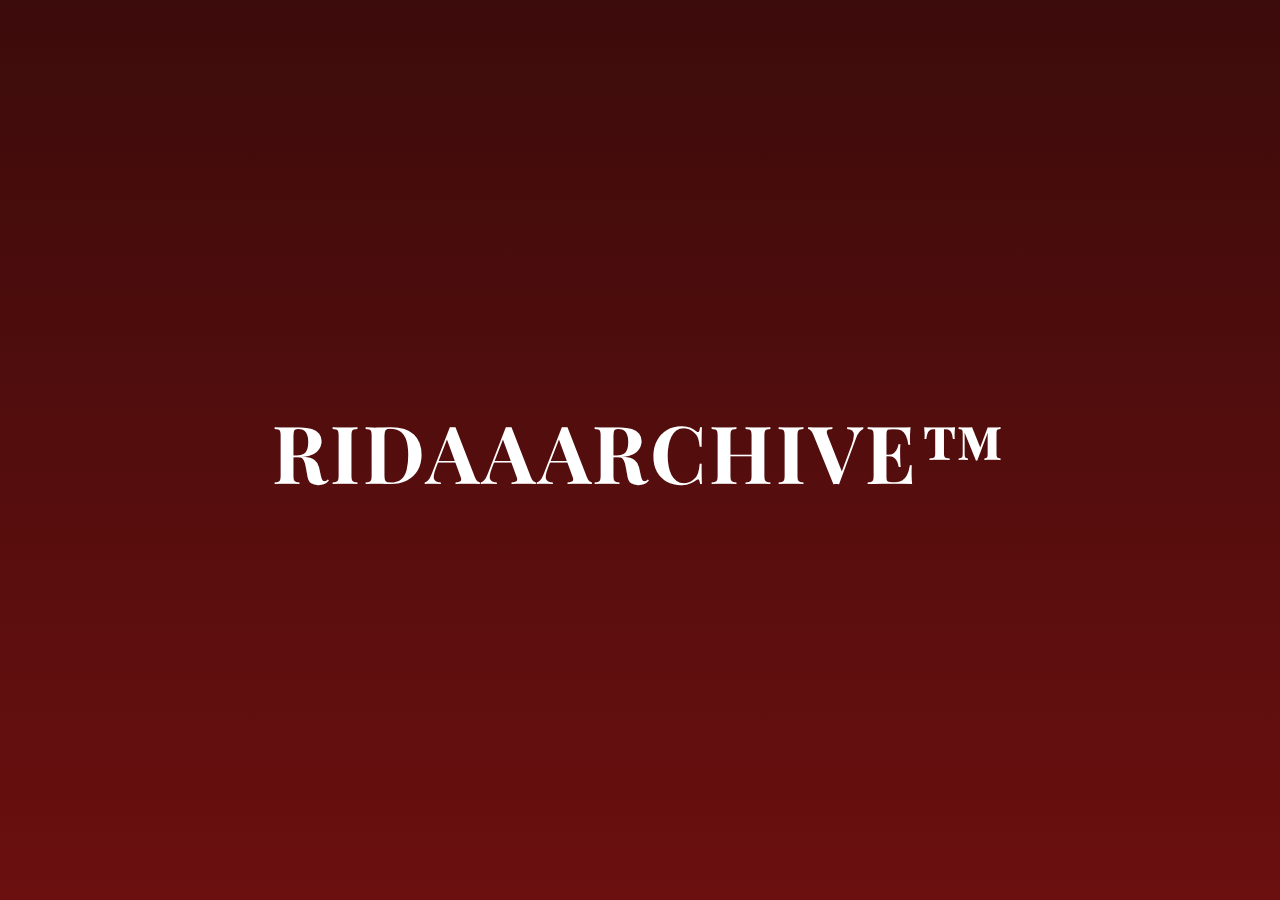
<file: index.html>
<!DOCTYPE html>
<html lang="en">
<head>
<meta charset="UTF-8">
<title>RIDAAARCHIVE™</title>
<link rel="stylesheet" href="css/main.css">
<link href="https://fonts.googleapis.com/css2?family=Playfair+Display:wght@700&display=swap" rel="stylesheet">
</head>
<body>

<!-- Cinematic Curtain Intro -->
<div id="intro-overlay">
    <div class="curtain left"></div>
    <div class="curtain right"></div>
    <h1 class="logo">RIDAAARCHIVE™</h1>
</div>

<!-- Home Page -->
<div id="home-page" class="hidden">
    <h2 class="home-tagline">You've entered Ridaa's corner of the internet</h2>
    <p class="home-subtagline">Main character energy, chaos included</p>

    <div id="home-buttons">
        <a href="studio.html" class="home-btn pink-btn">Studio</a>
        <a href="book.html" class="home-btn pink-btn">book</a>
        <a href="vault.html" class="home-btn pink-btn">Vault</a>
    </div>
</div>

<script src="js/intro.js"></script>
</body>
</html>
</file>
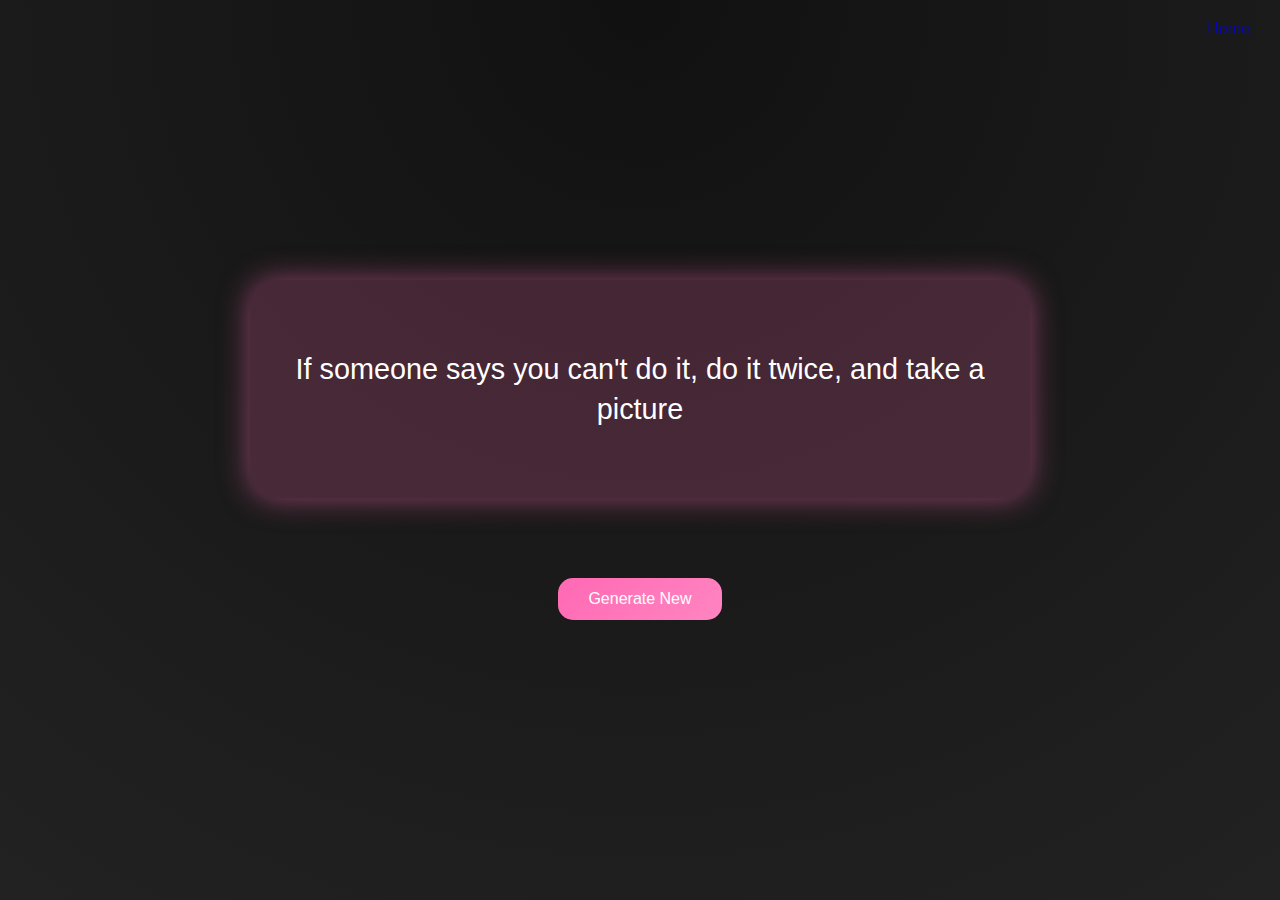
<file: book.html>
<!DOCTYPE html>
<html lang="en">
<head>
<meta charset="UTF-8">
<title>Manifesto - RIDAAARCHIVE™</title>
<link rel="stylesheet" href="css/main.css">
<link href="https://fonts.googleapis.com/css2?family=Playfair+Display:wght@700&display=swap" rel="stylesheet">
</head>
<body>

<!-- Top-right Home link -->
<div class="top-right"><a href="index.html">Home</a></div>

<!-- Manifesto Container -->
<div class="manifesto-container">
    <!-- Each affirmation will appear inside this box -->
    <div id="affirmation-box">
        <p id="affirmation-text"></p>
    </div>

    <!-- Button to generate new affirmation -->
    <button id="generate-btn">Generate New</button>
</div>

<!-- JS placed at end of body -->
<script src="js/book.js"></script>

</body>
</html>
</file>
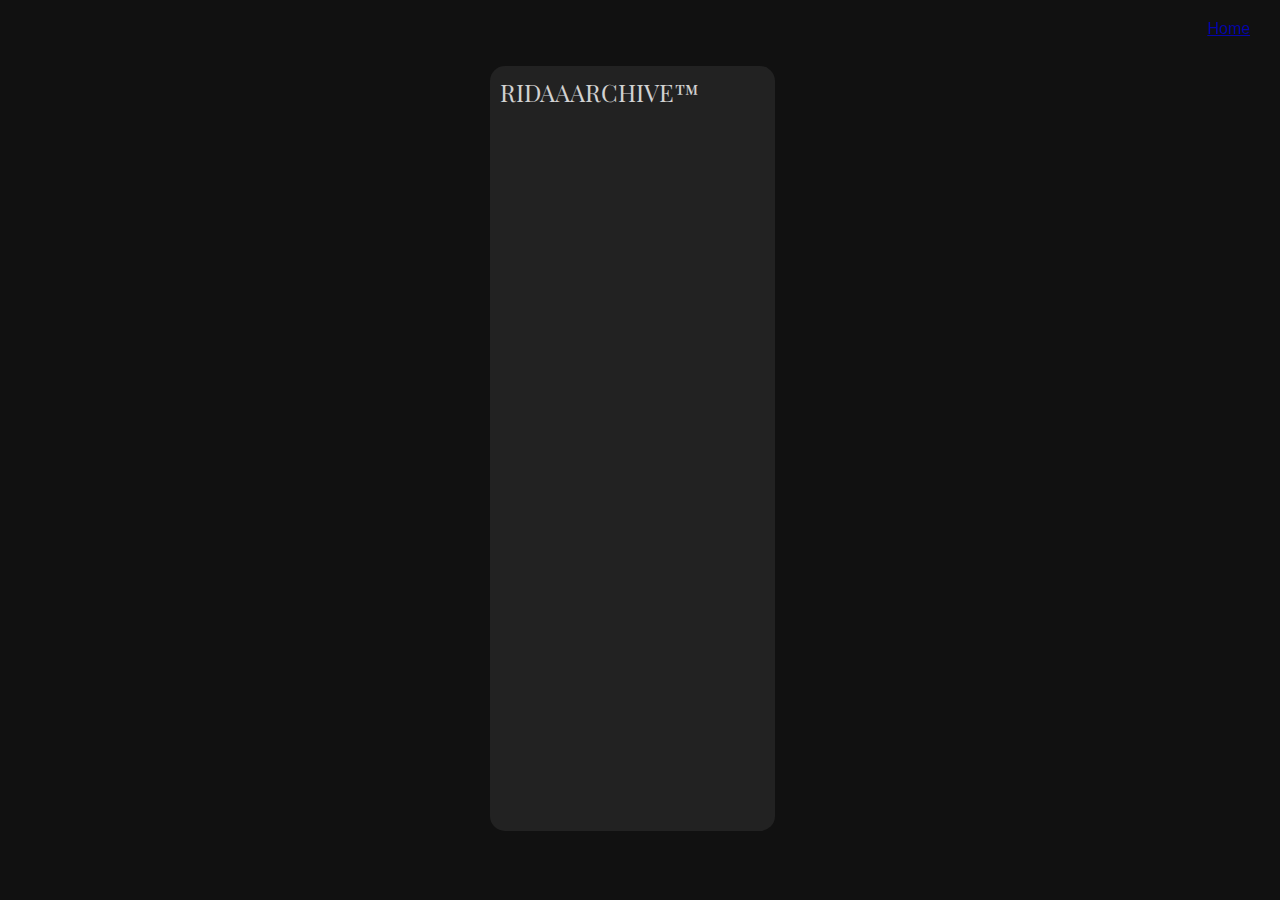
<file: studio.html>
<!DOCTYPE html>
<html lang="en">
<head>
<meta charset="UTF-8">
<title>Studio - RIDAAARCHIVE™</title>
<link rel="stylesheet" href="css/main.css">
<link href="https://fonts.googleapis.com/css2?family=Playfair+Display:wght@700&display=swap" rel="stylesheet">
</head>
<body>

<div class="top-right"><a href="index.html">Home</a></div>

<div class="studio-container">
    <div class="camera-frame">
        <video id="mirror" autoplay playsinline></video>
        <div class="camera-logo">RIDAAARCHIVE™</div>
    </div>
</div>

<script src="js/studio.js"></script>
</body>
</html>
</file>
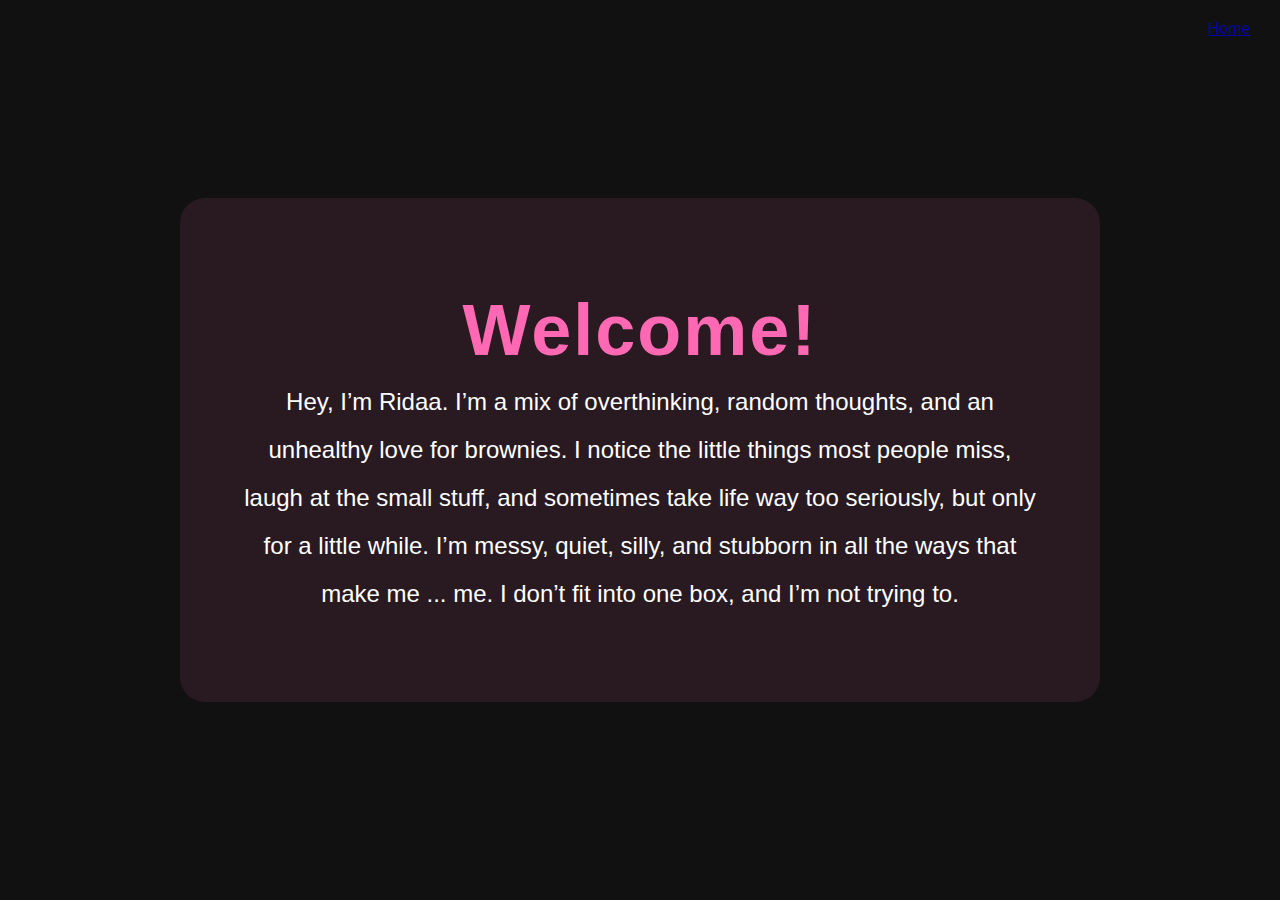
<file: vault.html>
<!DOCTYPE html>
<html lang="en">
<head>
<meta charset="UTF-8">
<title>Vault - RIDAAARCHIVE™</title>
<link rel="stylesheet" href="css/main.css">
<link href="https://fonts.googleapis.com/css2?family=Playfair+Display:wght@700&display=swap" rel="stylesheet">
</head>
<body>

<div class="top-right"><a href="index.html">Home</a></div>

<div class="vault-container">
    <div class="vault-box">
        <h1>Welcome!</h1>
        <p>Hey, I’m Ridaa. I’m a mix of overthinking, random thoughts, and an unhealthy love for brownies. I notice the little things most people miss, laugh at the small stuff, and sometimes take life way too seriously, but only for a little while. I’m messy, quiet, silly, and stubborn in all the ways that make me ... me. I don’t fit into one box, and I’m not trying to. </p>
    </div>
</div>

</body>
</html>
</file>
<file: css/main.css>
/* Reset & Common */
body { margin:0; font-family:'Arial',sans-serif; background:#111; color:white; }
.hidden { display:none; }

/* Playfair Display for logos */
.logo { font-family:'Playfair Display', serif; font-size:5em; letter-spacing:3px; text-align:center; color:white; z-index:10; }

/* Cinematic Curtain */
#intro-overlay { position:fixed; inset:0; display:flex; align-items:center; justify-content:center; flex-direction:column; background:#000; z-index:9999; }
.curtain { position:absolute; top:0; bottom:0; width:50%; background:linear-gradient(180deg,#3c0b0b,#6b0f0f); transition: all 2s ease-in-out; }
.curtain.left { left:0; transform-origin:left; }
.curtain.right { right:0; transform-origin:right; }

/* Home Page */
#home-page { display:flex; flex-direction:column; align-items:center; justify-content:center; height:100vh; gap:30px; text-align:center; }
#home-buttons { display:flex; flex-direction:column; gap:50px; margin-top:50px; }
.home-btn { padding:20px 60px; font-size:2em; color:white; text-decoration:none; border-radius:15px; transition:all 0.3s ease; }
.home-btn:hover { transform:scale(1.1); box-shadow:0 0 20px pink; }
.pink-btn { background:linear-gradient(135deg,#ff69b4,#ff85c1); }

.home-tagline { font-size:2em; margin:0; }
.home-subtagline { font-size:1.2em; opacity:0.7; }

.top-right { position:fixed; top:20px; right:30px; font-size:1em; opacity:0.7; }

/* Studio */
.studio-container { display:flex; justify-content:center; align-items:center; height:100vh; }
.camera-frame { position:relative; }
#mirror { width:95%; max-width:1200px; height:85vh; border-radius:15px; transform:scaleX(-1); background:#222; }
.camera-logo { position:absolute; top:10px; left:10px; font-family:'Playfair Display', serif; font-size:1.5em; color:white; opacity:0.8; }

/* Manifesto / Book Page */
.manifesto-container { 
    display: flex; 
    flex-direction: column; 
    justify-content: center; 
    align-items: center; 
    height: 100vh; 
    gap: 50px; 
    text-align: center; 
    background: radial-gradient(circle at top, #111 0%, #222 100%); /* subtle background */
}

#affirmation-box { 
    background: rgba(255, 105, 180, 0.2); 
    padding: 40px; 
    border-radius: 25px; 
    max-width: 700px; 
    box-shadow: 0 0 30px rgba(255, 105, 180, 0.5); /* subtle glow */
    transition: all 0.3s ease;
}

#affirmation-box:hover {
    transform: scale(1.03);
    box-shadow: 0 0 40px rgba(255, 105, 180, 0.7);
}

#affirmation-text { 
    font-size: 1.8em; 
    color: #fff;
    line-height: 1.4em;
}

#generate-btn { 
    padding: 12px 30px; 
    font-size: 1em; 
    border: none; 
    border-radius: 15px; 
    background: linear-gradient(135deg, #ff69b4, #ff85c1); 
    color: white; 
    cursor: pointer; 
    margin-top: 30px; 
    transition: all 0.3s ease;
}

#generate-btn:hover { 
    transform: scale(1.05); 
    box-shadow: 0 0 20px pink; 
}


/* Vault */
.vault-container { display:flex; justify-content:center; align-items:center; height:100vh; }
.vault-box { background: rgba(255,105,180,0.1); padding:60px; border-radius:25px; max-width:800px; text-align:center; line-height:2em; font-size:1.5em; }
.vault-box h1 { font-size:3em; letter-spacing:2px; color:#ff69b4; margin-bottom:20px; }
</file>
